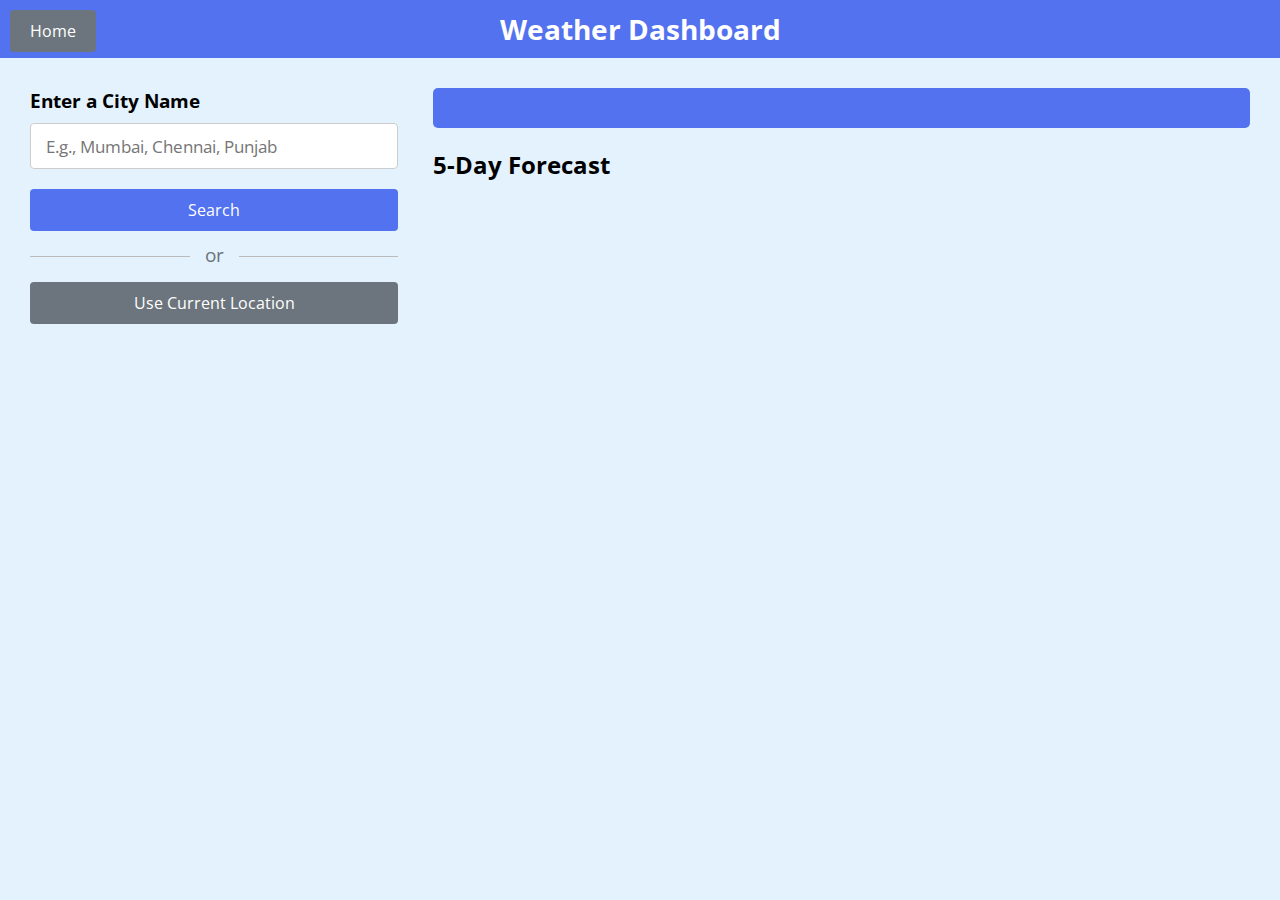
<file: WeatherApp/index.html>
<!DOCTYPE html>
<html lang="en">

<head>
    <meta charset="UTF-8">
    <meta name="viewport" content="width=device-width, initial-scale=1.0">
    <title>Weather Page</title>
    <link rel="stylesheet" href="style.css">
    <script src="script.js" defer></script>
</head>

<body>
    <header>
        <button class="home-btn" onclick="window.location.href='index.html';">Home</button>
        <h1>Weather Dashboard</h1>
    </header>
    <div class="container">
        <div class="weather-input">
            <h3>Enter a City Name</h3>
            <input class="city-input" type="text" placeholder="E.g., Mumbai, Chennai, Punjab">
            <button class="search-btn">Search</button>
            <div class="separator"></div>
            <button class="location-btn">Use Current Location</button>
        </div>
        <div class="weather-data">
            <div class="current-weather">
                <!-- Content will be updated dynamically -->
            </div>
            <div class="days-forecast">
                <h2>5-Day Forecast</h2>
                <ul class="weather-cards">
                    <!-- Content will be updated dynamically -->
                </ul>
            </div>
        </div>
    </div>
</body>

</html>
</file>
<file: WeatherApp/style.css>
@import url('https://fonts.googleapis.com/css2?family=Open+Sans:wght@400;500;600;700&display=swap');

* {
    margin: 0;
    padding: 0;
    box-sizing: border-box;
    font-family: 'Open Sans', sans-serif;
}

body {
    background: #E3F2FD;
}

header {
    background: #5372F0;
    padding: 10px 0;
    color: #fff;
    text-align: center;
}

header h1 {
    font-size: 1.75rem;
    margin: 0;
}

.home-btn {
    background: #6C757D;
    border: none;
    color: #fff;
    padding: 10px 20px;
    font-size: 1rem;
    cursor: pointer;
    border-radius: 4px;
    position: absolute;
    top: 10px;
    left: 10px;
}

.container {
    display: flex;
    gap: 35px;
    padding: 30px;
}

.weather-input {
    width: 550px;
}

.weather-input input {
    width: 100%;
    height: 46px;
    outline: none;
    padding: 0 15px;
    margin: 10px 0 20px 0;
    font-size: 1.07rem;
    border-radius: 4px;
    border: 1px solid #ccc;
}

.weather-input .separator {
    height: 1px;
    width: 100%;
    margin: 25px 0;
    background: #bbb;
    display: flex;
    align-items: center;
    justify-content: center;
}

.weather-input .separator::before {
    content: "or";
    color: #6C757D;
    font-size: 1.18rem;
    padding: 0 15px;
    margin-top: -4px;
    background: #E3F2FD;
}

.weather-input button {
    width: 100%;
    padding: 10px 0;
    cursor: pointer;
    outline: none;
    border: none;
    color: #fff;
    background: #5372F0;
    border-radius: 4px;
    font-size: 1rem;
}

.weather-input .location-btn {
    background: #6C757D;
}

.weather-data {
    width: 100%;
}

.current-weather {
    color: #fff;
    display: flex;
    border-radius: 5px;
    padding: 20px 70px 20px 20px;
    background: #5372F0;
    justify-content: space-between;
}

.current-weather h2 {
    font-size: 1.7rem;
}

.weather-data h4 {
    margin-top: 12px;
    font-size: 1rem;
    font-weight: 500;
}

.current-weather .icon img {
    max-width: 120px;
    margin-top: -15px;
}

.current-weather .icon h4 {
    margin-top: -10px;
    text-transform: capitalize;
}

.days-forecast h2 {
    font-size: 1.5rem;
    margin: 20px 0;
}

.weather-cards {
    display: flex;
    gap: 20px;
    flex-wrap: wrap;
}

.weather-cards .card {
    list-style: none;
    color: #fff;
    padding: 18px 16px;
    border-radius: 5px;
    background: #6C757D;
    width: calc(100% / 5 - 15px);
}

.weather-cards .card img {
    max-width: 70px;
    margin: 5px 0 -12px 0;
}

@media (max-width: 1400px) {
    .weather-cards .card {
        width: calc(100% / 4 - 15px);
    }
}

@media (max-width: 1200px) {
    .weather-cards .card {
        width: calc(100% / 3 - 15px);
    }
}

@media (max-width: 950px) {
    .weather-input {
        width: 450px;
    }

    .weather-cards .card {
        width: calc(100% / 2 - 10px);
    }
}

@media (max-width: 750px) {
    .container {
        flex-wrap: wrap;
        padding: 15px;
    }

    .weather-input {
        width: 100%;
    }

    .weather-cards .card {
        width: 100%;
    }
}
</file>
